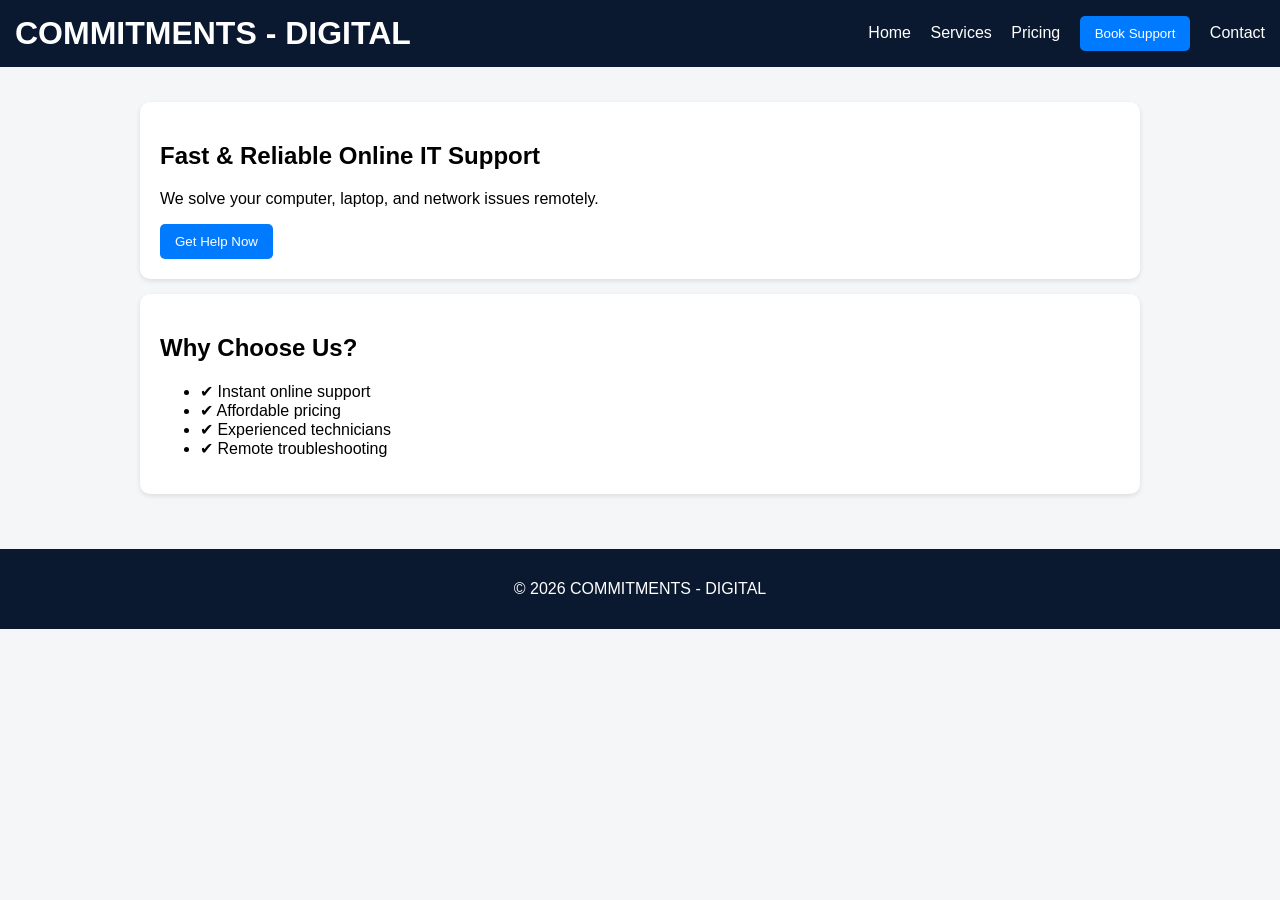
<file: index.html>
<!DOCTYPE html>
<html>
<head>
  <title>COMMITMENTS - DIGITAL</title>
  <link rel="stylesheet" href="style.css">
</head>
<body>

<header>
  <h1>COMMITMENTS - DIGITAL</h1>
  <nav>
    <a href="index.html">Home</a>
    <a href="services.html">Services</a>
    <a href="pricing.html">Pricing</a>
<a href="booking.html">
  <button>Book Support</button>
</a>
    <a href="contact.html">Contact</a>
  </nav>
</header>

<div class="container">

  <div class="card">
    <h2>Fast & Reliable Online IT Support</h2>
    <p>We solve your computer, laptop, and network issues remotely.</p>
    <button onclick="window.location.href='contact.html'">Get Help Now</button>
  </div>

  <div class="card">
    <h2>Why Choose Us?</h2>
    <ul>
      <li>✔ Instant online support</li>
      <li>✔ Affordable pricing</li>
      <li>✔ Experienced technicians</li>
      <li>✔ Remote troubleshooting</li>
    </ul>
  </div>

</div>

<footer>
  <p>© 2026 COMMITMENTS - DIGITAL</p>
</footer>

</body>
</html>
</file>
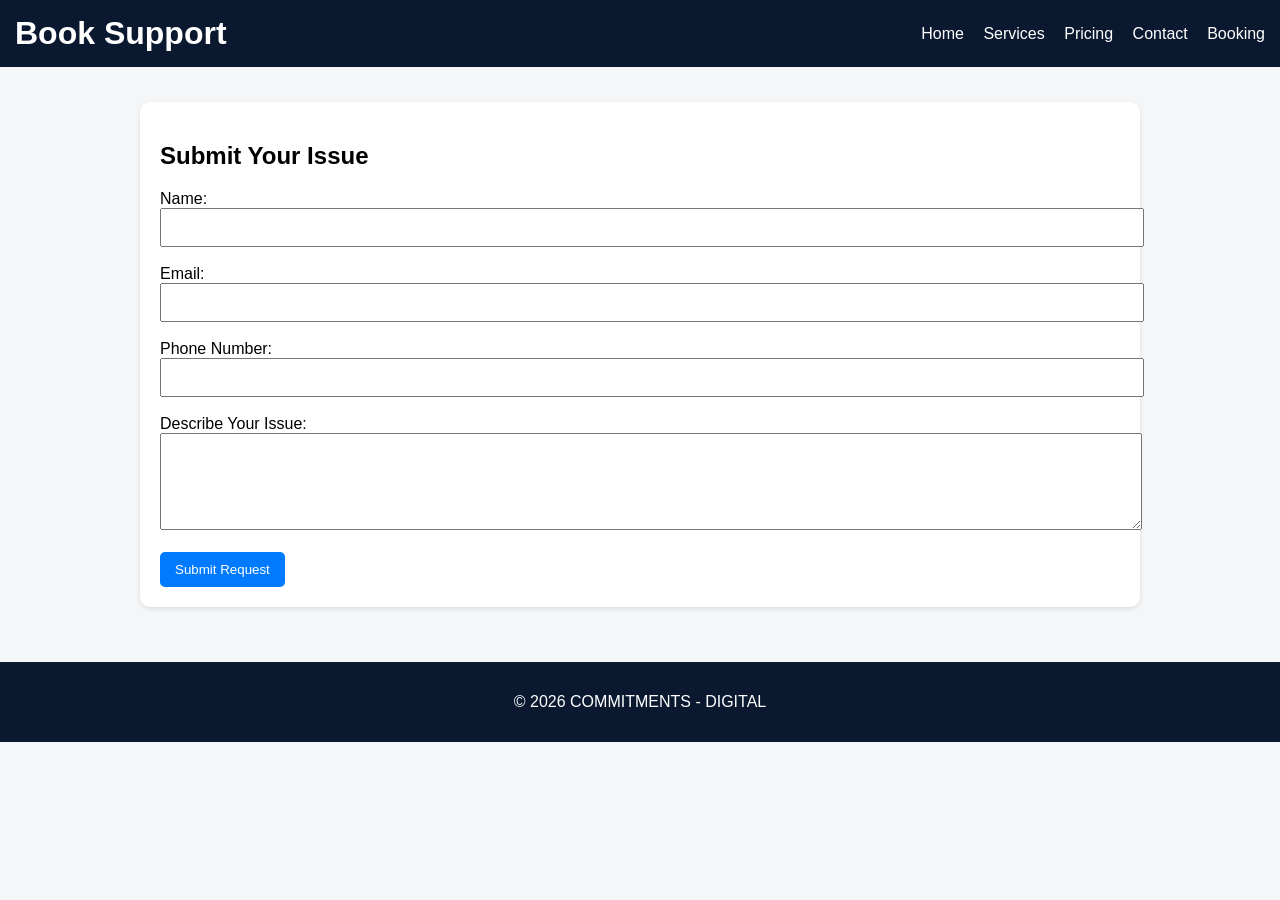
<file: booking.html>
<!DOCTYPE html>
<html>
<head>
  <title>Book IT Support</title>
  <link rel="stylesheet" href="style.css">
</head>
<body>

<header>
  <h1>Book Support</h1>
  <nav>
    <a href="index.html">Home</a>
    <a href="services.html">Services</a>
    <a href="pricing.html">Pricing</a>
    <a href="contact.html">Contact</a>
    <a href="booking.html">Booking</a>
  </nav>
</header>

<div class="container">

  <div class="card">
    <h2>Submit Your Issue</h2>

    <form action="https://formsubmit.co/your-email@example.com" method="POST">

      <!-- Disable captcha (optional) -->
      <input type="hidden" name="_captcha" value="false">

      <!-- Redirect after submit -->
      <input type="hidden" name="_next" value="thankyou.html">

      <label>Name:</label><br>
      <input type="text" name="name" required style="width:100%; padding:10px;"><br><br>

      <label>Email:</label><br>
      <input type="email" name="email" required style="width:100%; padding:10px;"><br><br>

      <label>Phone Number:</label><br>
      <input type="text" name="phone" required style="width:100%; padding:10px;"><br><br>

      <label>Describe Your Issue:</label><br>
      <textarea name="issue" rows="5" required style="width:100%; padding:10px;"></textarea><br><br>

      <button type="submit">Submit Request</button>

    </form>
  </div>

</div>

<footer>
  <p>© 2026 COMMITMENTS - DIGITAL</p>
</footer>

</body>
</html>
</file>
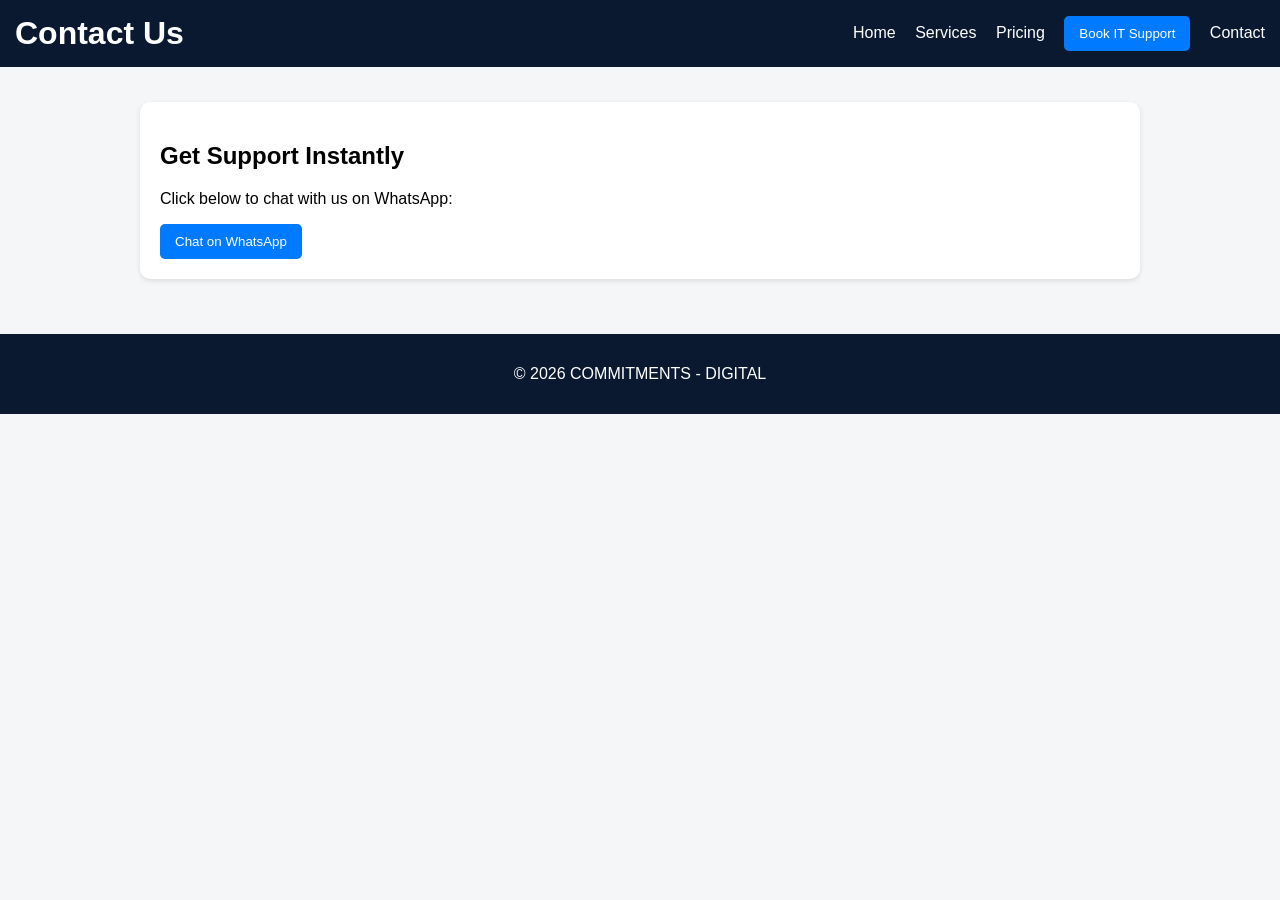
<file: contact.html>
<!DOCTYPE html>
<html>
<head>
  <title>Contact</title>
  <link rel="stylesheet" href="style.css">
</head>
<body>

<header>
  <h1>Contact Us</h1>
  <nav>
    <a href="index.html">Home</a>
    <a href="services.html">Services</a>
    <a href="pricing.html">Pricing</a>
<a href="booking.html">
  <button>Book IT Support</button>
</a>
    <a href="contact.html">Contact</a>
  </nav>
</header>

<div class="container">

  <div class="card">
    <h2>Get Support Instantly</h2>
    <p>Click below to chat with us on WhatsApp:</p>
    <button onclick="contact()">Chat on WhatsApp</button>
  </div>

</div>

<footer>
  <p>© 2026 COMMITMENTS - DIGITAL</p>
</footer>

<script>
function contact() {
  window.location.href = "https://wa.me/919999999999";
}
</script>

</body>
</html>
</file>
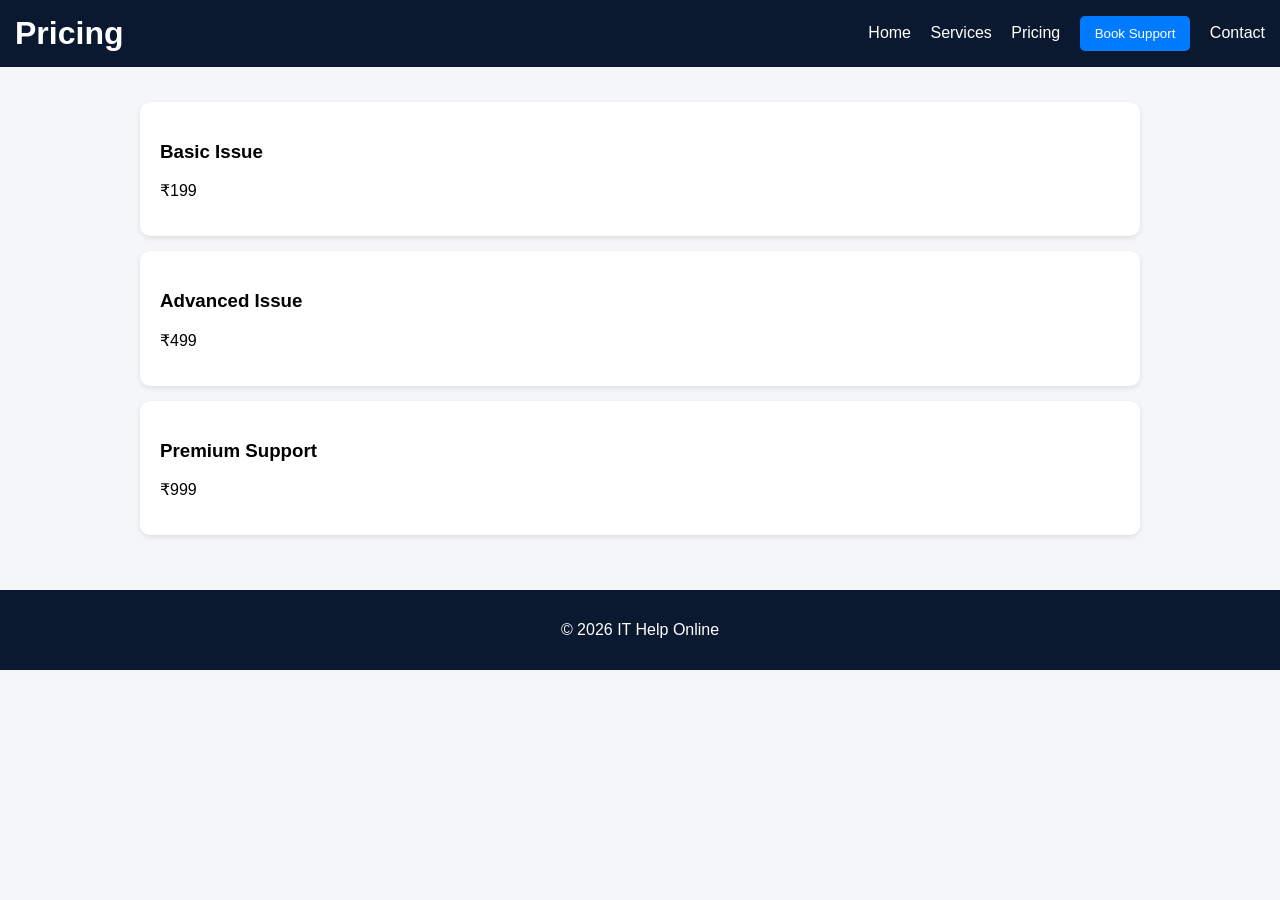
<file: pricing.html>
<!DOCTYPE html>
<html>
<head>
  <title>Pricing</title>
  <link rel="stylesheet" href="style.css">
</head>
<body>

<header>
  <h1>Pricing</h1>
  <nav>
    <a href="index.html">Home</a>
    <a href="services.html">Services</a>
    <a href="pricing.html">Pricing</a>
<a href="booking.html">
  <button>Book Support</button>
</a>
    <a href="contact.html">Contact</a>
  </nav>
</header>

<div class="container">

  <div class="card">
    <h3>Basic Issue</h3>
    <p>₹199</p>
  </div>

  <div class="card">
    <h3>Advanced Issue</h3>
    <p>₹499</p>
  </div>

  <div class="card">
    <h3>Premium Support</h3>
    <p>₹999</p>
  </div>

</div>

<footer>
  <p>© 2026 IT Help Online</p>
</footer>

</body>
</html>
</file>
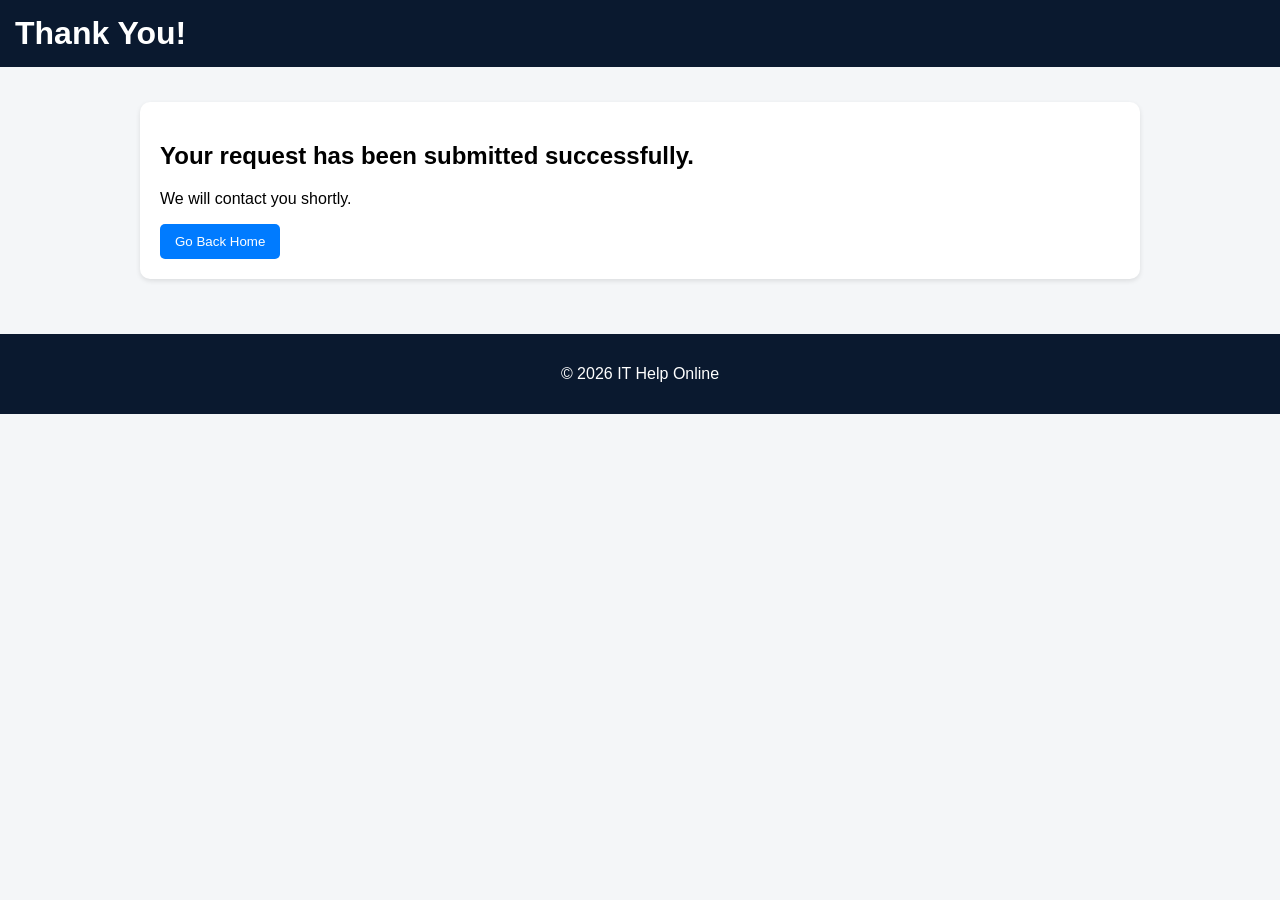
<file: thankyou.html>
<!DOCTYPE html>
<html>
<head>
  <title>Thank You</title>
  <link rel="stylesheet" href="style.css">
</head>
<body>

<header>
  <h1>Thank You!</h1>
</header>

<div class="container">
  <div class="card">
    <h2>Your request has been submitted successfully.</h2>
    <p>We will contact you shortly.</p>
    <a href="index.html"><button>Go Back Home</button></a>
  </div>
</div>

<footer>
  <p>© 2026 IT Help Online</p>
</footer>

</body>
</html>
</file>
<file: style.css>
body {
  font-family: Arial, sans-serif;
  margin: 0;
  background: #f4f6f8;
}

header {
  background: #0a192f;
  color: white;
  padding: 15px;
  display: flex;
  justify-content: space-between;
  align-items: center;
}

header h1 {
  margin: 0;
}

nav a {
  color: white;
  margin-left: 15px;
  text-decoration: none;
}

.container {
  padding: 20px;
  max-width: 1000px;
  margin: auto;
}

.card {
  background: white;
  padding: 20px;
  margin: 15px 0;
  border-radius: 10px;
  box-shadow: 0 2px 5px rgba(0,0,0,0.1);
}

button {
  background: #007bff;
  color: white;
  padding: 10px 15px;
  border: none;
  border-radius: 5px;
  cursor: pointer;
}

footer {
  text-align: center;
  padding: 15px;
  background: #0a192f;
  color: white;
  margin-top: 20px;
}
</file>
